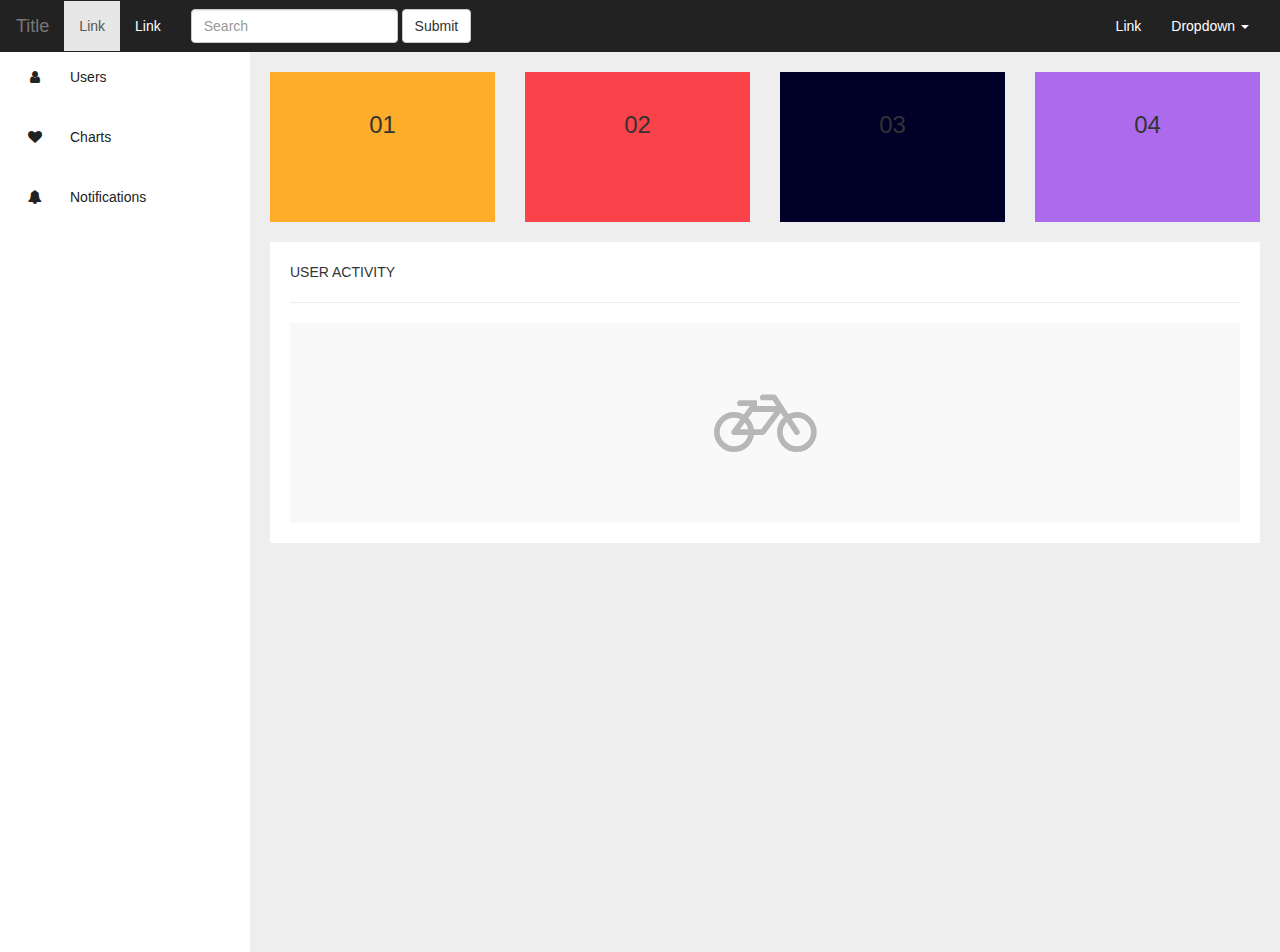
<file: home.html>
<!DOCTYPE html>
<html lang="en">

<head>
    <meta charset="utf-8">
    <meta name="viewport" content="width=device-width, initial-scale=1, shrink-to-fit=no">
    <meta http-equiv="x-ua-compatible" content="ie=edge">
    <title>Rare Dashboard</title>
    <!-- Font Awesome -->
     <link rel="stylesheet" href="assets/plugins/font-awesome/css/font-awesome.min.css"> 
    <!-- Bootstrap core CSS -->
    <link href="https://maxcdn.bootstrapcdn.com/bootstrap/3.3.7/css/bootstrap.min.css" rel="stylesheet">
    <link rel="stylesheet" type="text/css" href="assets/css/style.css">
</head>

<body>
	<div class="wrapper">
		<header>
			<nav class="navbar navbar-default" role="navigation">
				<div class="container-fluid">
					<!-- Brand and toggle get grouped for better mobile display -->
					<div class="navbar-header">
						<button type="button" class="navbar-toggle" data-toggle="collapse" data-target=".navbar-ex1-collapse">
							<span class="sr-only">Toggle navigation</span>
							<span class="icon-bar"></span>
							<span class="icon-bar"></span>
							<span class="icon-bar"></span>
						</button>
						<a class="navbar-brand" href="#">Title</a>
					</div>
			
					<!-- Collect the nav links, forms, and other content for toggling -->
					<div class="collapse navbar-collapse navbar-ex1-collapse">
						<ul class="nav navbar-nav">
							<li class="active"><a href="#">Link</a></li>
							<li><a href="#">Link</a></li>
						</ul>
						<form class="navbar-form navbar-left" role="search">
							<div class="form-group">
								<input type="text" class="form-control" placeholder="Search">
							</div>
							<button type="submit" class="btn btn-default">Submit</button>
						</form>
						<ul class="nav navbar-nav navbar-right">
							<li><a href="#">Link</a></li>
							<li class="dropdown">
								<a href="#" class="dropdown-toggle" data-toggle="dropdown">Dropdown <b class="caret"></b></a>
								<ul class="dropdown-menu">
									<li><a href="#">Action</a></li>
									<li><a href="#">Another action</a></li>
									<li><a href="#">Something else here</a></li>
									<li><a href="#">Separated link</a></li>
								</ul>
							</li>
						</ul>
					</div><!-- /.navbar-collapse -->
				</div>
			</nav>
		</header>

		<main>
			<aside id="leftSidebar">
				<ul>
					<li>
						<a href="#">
							<i class="fa fa-user"></i>
							<p>Users</p>
						</a>
					</li>

					<li>
						<a href="#">
							<i class="fa fa-heart"></i>
							<p>Charts</p>
						</a>
					</li>

					<li>
						<a href="#">
							<i class="fa fa-bell"></i>
							<p>Notifications</p>
						</a>
					</li>
				</ul>
			</aside>
			<section id="contents">
				<section class="inner-section panels">
					<div class="row">
						<div class="col-md-3">
							<div class="card card-bg-yellow">
								<div class="block">
									<h3>01</h3>
								</div>
							</div>
						</div>
						<div class="col-md-3">
							<div class="card card-bg-red">
								<div class="block">
									<h3>02</h3>
								</div>
							</div>
						</div>
						<div class="col-md-3">
							<div class="card card-bg-blue">
								<div class="block">
									<h3>03</h3>
								</div>
							</div>
						</div>
						<div class="col-md-3">
							<div class="card card-bg-purple">
								<div class="block">
									<h3>04</h3>
								</div>
							</div>
						</div>
					</div>
				</section>
				
				<section class="inner-section activity">
					<div class="row">
						<div class="col-md-12">
							<div class="card">
								<div class="card-head">
									<p><i class="fa fa-clock"></i>USER ACTIVITY</p>
									<hr>
								</div>
								<div class="card-body">
									<div id="chart"></div>
									<div id="no-chart">
										<i class="fa fa-bicycle"></i>
									</div>
								</div>
							</div>
						</div>
					</div>
				</section>

			</section>
		</main>

		<footer>
			
		</footer>

	</div>

	


  <!-- SCRIPTS -->
  <!-- JQuery -->
  <script type="text/javascript" src="assets/plugins/jquery-2.2.3.min.js"></script>
  
 
</body>

</html>
</file>
<file: assets/css/style.css>
html,body .wrapper{
	margin: 0;
	padding:0;
	height: 100%;
	width:100%;
	background: #EEE;
}
/*-================================
header styling starts here
==================================*/
.navbar{
	margin-bottom: 0;
	border-radius: 0;
	height: 52px;
}
.navbar-default{
	background-color: #222;
	border-color: #222;
	color: #FFF;
}
.navbar-default .navbar-nav>li>a{
	color: #FFF;
}
.navbar-default .navbar-nav>li>a:focus,
 .navbar-default .navbar-nav>li>a:hover {
    color: #333;
    background-color: #e7e7e7;
}
/*-================================
header styling ends here
==================================*/



/*main styling starts here*/
main{
	height:calc(100% - 52px);
}
/*-================================
main styling ends here
==================================*/




/*-================================
aside starts here
==================================*/
#leftSidebar{
	position: absolute;
	height: 100%;
	background: #FFF;
	width: 250px;
	z-index: 3;
}
#leftSidebar ul{
	margin: 0;
	padding:0;
	list-style-type: none;
	height: 100%;

}
#leftSidebar>ul > li >a{
	display: block;
	width: 100%;
	color: #222;
	text-decoration: none;
}
#leftSidebar [class*='fa-']{
	float: left;
	padding: 10px;
	width: 70px;
	line-height: 30px;
	text-align: center;
}
#leftSidebar li p{
	padding: 10px;
	line-height: 30px;
}

/*-================================
aside ends here
==================================*/


/*-================================
main contents starts here
==================================*/
#contents{
	width: calc(100% - 250px);
	margin-left: auto;
	height: 100%;
	padding: 20px;
}
.inner-section{
	margin-bottom: 20px;
}
/*-================================
main contents ends here
==================================*/


/*-================================
card component starts here
==================================*/
.card{
	min-height: 150px;
	background: #FFF;
}
.card .block{
	padding: 20px;
	justify-content: center;
	align-items: center;
	height: 100%;
	display:flex;
}
.card-bg-yellow{
	background:#fdad2a;
}
.card-bg-blue{
	background:#010028;
}
.card-bg-red{
	background:#fa424a;
}
.card-bg-purple{
	background:#ac6bec;
}
.card .card-head{
	padding: 20px 20px 0 20px;
}
.card .card-body{
	padding: 0 20px 20px 20px;
}
#no-chart{
	height: 200px;
	background:#EEE;
	width:100%;
	opacity: 0.35;
	display:flex;
	justify-content: center;
	align-items: center;
}


#no-chart i{
	font-size: 80px
}
</file>
